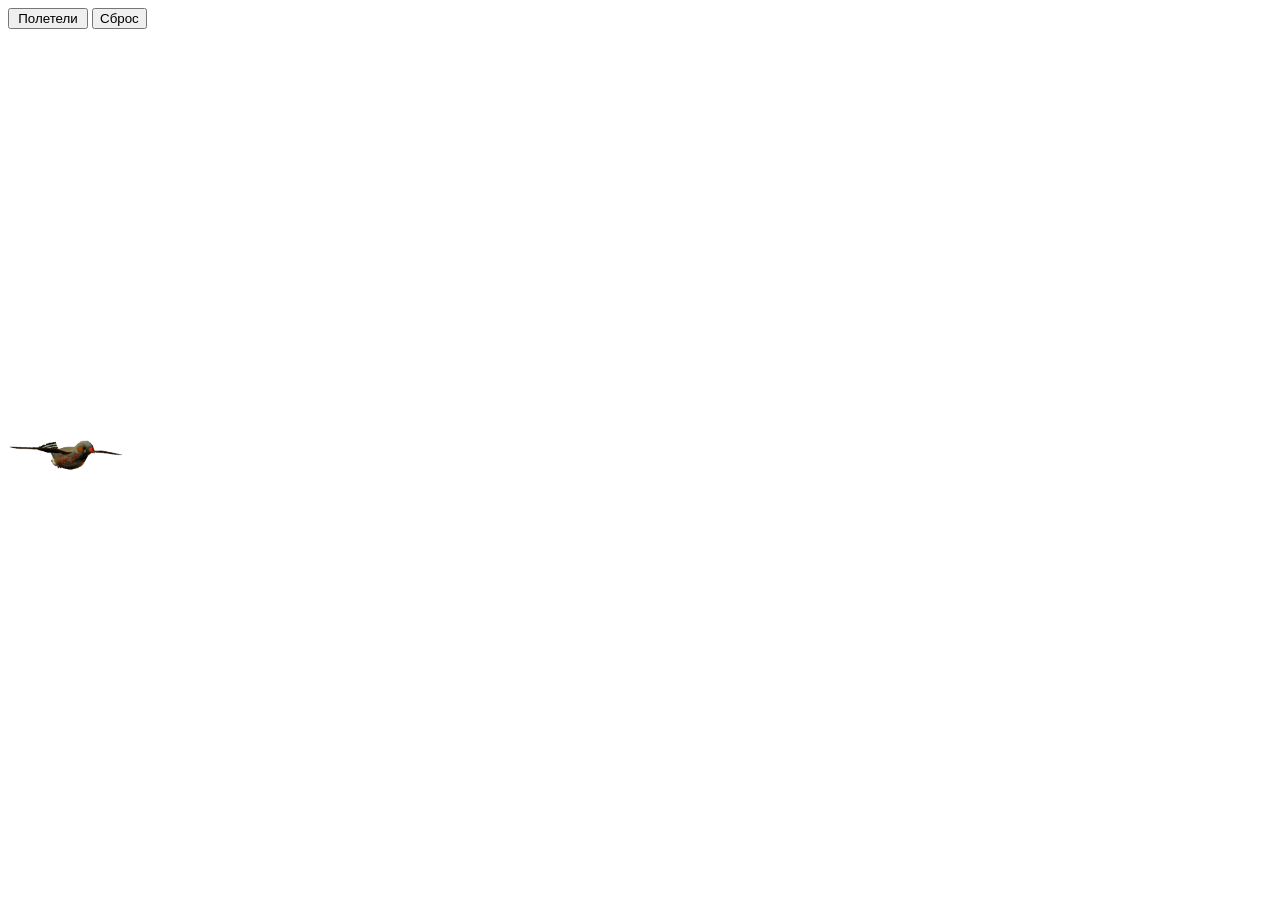
<file: index.html>
<!DOCTYPE html>
<html lang="en">
<head>
    <meta charset="UTF-8">
    <meta http-equiv="X-UA-Compatible" content="IE=edge">
    <meta name="viewport" content="width=device-width, initial-scale=1.0">
    <title>Document</title>
</head>
<body>
    <img  class="bird" src="./hc6shhxb.gif" alt="Птичка" style="max-width: 120px;min-width: 100px;position: absolute;top: 45%;" >
    <!-- https://codepen.io/limerok/pen/mdmPeYV?editors=1111 -->

    <div class="block-button">
        <button class="fly-stop" style="width: 80px;">
            Полетели
        </button>
        <button class="reset">
            Сброс
        </button>
    </div>
    <script src="./js.js"></script>
</body>
</html>
</file>
